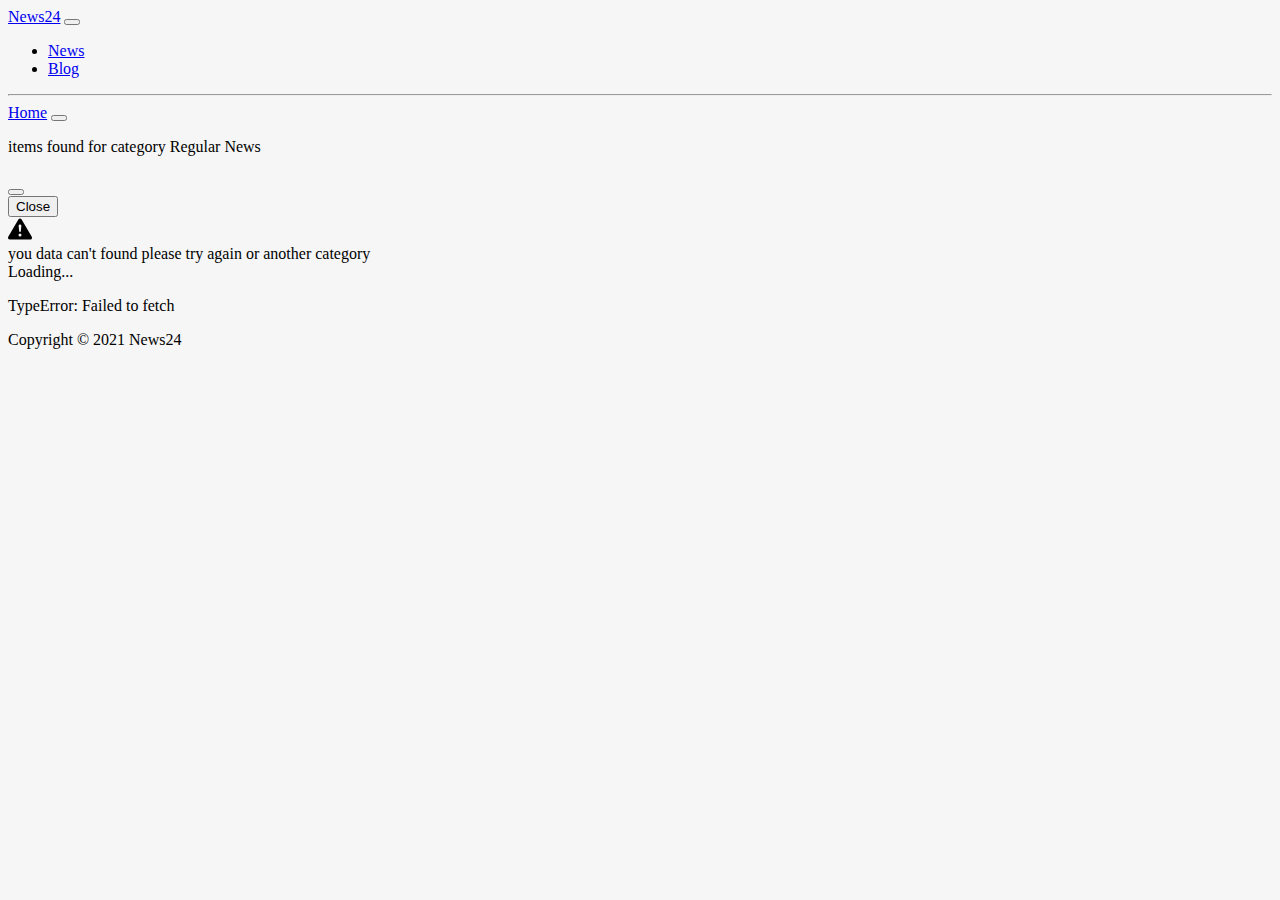
<file: index.html>
<!doctype html>
<html lang="en">
  <head>
    <meta charset="utf-8">
    <meta name="viewport" content="width=device-width, initial-scale=1">
    <title>news24</title>
    <link href="https://cdn.jsdelivr.net/npm/bootstrap@5.2.0/dist/css/bootstrap.min.css" rel="stylesheet" integrity="sha384-gH2yIJqKdNHPEq0n4Mqa/HGKIhSkIHeL5AyhkYV8i59U5AR6csBvApHHNl/vI1Bx" crossorigin="anonymous">
    <link rel="stylesheet" href="style.css">
  </head>
  <body class="bg-color">
    <header>
      <nav class="navbar navbar-expand-lg py-3 bg-light">
        <div class="container">
          <a class="navbar-brand fs-3" href="#">News24</a>
          <button class="navbar-toggler" type="button" data-bs-toggle="collapse" data-bs-target="#navbarSupportedContent" aria-controls="navbarSupportedContent" aria-expanded="false" aria-label="Toggle navigation">
            <span class="navbar-toggler-icon"></span>
          </button>
          <div class="collapse navbar-collapse" id="navbarSupportedContent">
            <ul class="navbar-nav ms-auto mb-lg-0">
              <li class="nav-item">
                <a class="nav-link active" aria-current="page" href="index.html">News</a>
              </li>
              <li class="nav-item">
                <a class="nav-link" href="blog.html">Blog</a>
              </li>
            </ul>
          </div>
        </div>
      </nav>
      <hr class="m-0">
    </header>
    <!-- show all category  -->
    <section class="category">
      <nav class="navbar navbar-expand-lg bg-light">
        <div class="container">
          <a class="navbar-brand" href="#">Home</a>
          <button class="navbar-toggler" type="button" data-bs-toggle="collapse" data-bs-target="#navbarSupportedContent" aria-controls="navbarSupportedContent" aria-expanded="false" aria-label="Toggle navigation">
            <span class="navbar-toggler-icon"></span>
          </button>
          <div class="collapse navbar-collapse" id="navbarSupportedContent">
            <ul class="navbar-nav mb-2 mb-lg-0" id="category">
              
            </ul>
          </div>
        </div>
      </nav>
    </section>
    <!-- show fund news count -->
    <section class="container mt-4">
      <p class="bg-white ps-4 py-3 fs-5 fw-bold"><span id="showNewslength"></span> items found for category <span class="text-primary" id="categoryName">Regular News</span></p>
    </section>
    <!-- show all news by category  -->
    <section class="container">
      <div id="showNews" class="row row-cols-1 row-cols-md-1 g-4">
      </div>
      <!-- show modal -->
      <div class="modal fade" id="exampleModal" tabindex="-1" aria-labelledby="exampleModalLabel"       aria-hidden="true">
        <div class="modal-dialog">
          <div class="modal-content">
            <div class="modal-header">
              <h5 class="modal-title" id="exampleModalLabel"></h5>
              <button type="button" class="btn-close" data-bs-dismiss="modal" aria-label="Close"></button>
            </div>
            <div id="modal" class="modal-body">
              
            </div>
            <div class="modal-footer">
              <button type="button" class="btn btn-secondary" data-bs-dismiss="modal">Close</button>
            </div>
          </div>
        </div>
      </div>
    </section>
    <!-- error show  -->
    <section id="error" class="d-none container mt-4">
      <div class="alert alert-primary d-flex align-items-center" role="alert">
        <svg xmlns="http://www.w3.org/2000/svg" width="24" height="24" fill="currentColor" class="bi bi-exclamation-triangle-fill flex-shrink-0 me-2" viewBox="0 0 16 16" role="img" aria-label="Warning:">
          <path d="M8.982 1.566a1.13 1.13 0 0 0-1.96 0L.165 13.233c-.457.778.091 1.767.98 1.767h13.713c.889 0 1.438-.99.98-1.767L8.982 1.566zM8 5c.535 0 .954.462.9.995l-.35 3.507a.552.552 0 0 1-1.1 0L7.1 5.995A.905.905 0 0 1 8 5zm.002 6a1 1 0 1 1 0 2 1 1 0 0 1 0-2z"/>
        </svg>
        <div>
          you data can't found please try again or another category
        </div>
      </div>
    </section>
    <!-- add spinners -->
    <div id="spinners" class="d-flex justify-content-center d-none">
      <div  class="spinner-border text-primary" role="status">
        <span class="visually-hidden ">Loading...</span>
      </div>
    </div>
    <div class="container">
      <p id="loadErro" class="text-center text-danger"></p>
    </div>
    <!-- footer  -->
    <footer class="mt-4 mb-0">
      <p class="text-center bg-white py-3 mb-0">Copyright &copy; 2021 News24</p>
    </footer>
    <script src="https://cdn.jsdelivr.net/npm/bootstrap@5.2.0/dist/js/bootstrap.bundle.min.js" integrity="sha384-A3rJD856KowSb7dwlZdYEkO39Gagi7vIsF0jrRAoQmDKKtQBHUuLZ9AsSv4jD4Xa" crossorigin="anonymous"></script>
    <script src="app.js"></script>
  </body>
</html>
</file>
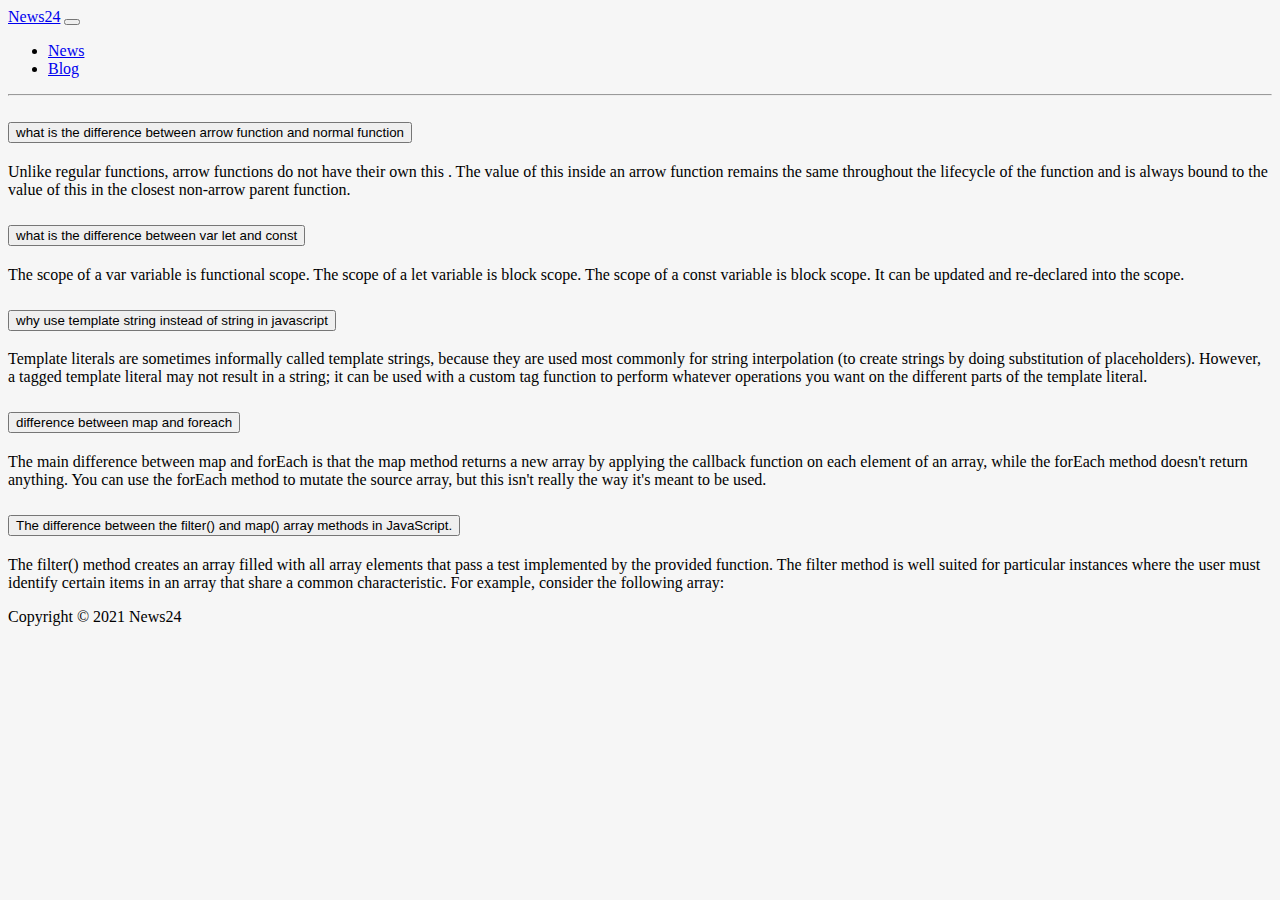
<file: blog.html>
<!doctype html>
<html lang="en">
  <head>
    <!-- Required meta tags -->
    <meta charset="utf-8">
    <meta name="viewport" content="width=device-width, initial-scale=1">

    <!-- Bootstrap CSS -->
    <link href="https://cdn.jsdelivr.net/npm/bootstrap@5.0.2/dist/css/bootstrap.min.css" rel="stylesheet" integrity="sha384-EVSTQN3/azprG1Anm3QDgpJLIm9Nao0Yz1ztcQTwFspd3yD65VohhpuuCOmLASjC" crossorigin="anonymous">
    <link rel="stylesheet" href="style.css">
    <title>news24</title>
  </head>
  <body class="bg-color">
    <header>
        <nav class="navbar navbar-expand-lg py-3 bg-light">
          <div class="container">
            <a class="navbar-brand fs-3" href="#">News24</a>
            <button class="navbar-toggler" type="button" data-bs-toggle="collapse" data-bs-target="#navbarSupportedContent" aria-controls="navbarSupportedContent" aria-expanded="false" aria-label="Toggle navigation">
              <span class="navbar-toggler-icon"></span>
            </button>
            <div class="collapse navbar-collapse" id="navbarSupportedContent">
              <ul class="navbar-nav ms-auto mb-lg-0">
                <li class="nav-item">
                  <a class="nav-link active" aria-current="page" href="index.html">News</a>
                </li>
                <li class="nav-item">
                  <a class="nav-link" href="blog.html">Blog</a>
                </li>
              </ul>
            </div>
          </div>
        </nav>
        <hr class="m-0">
      </header>
      <section class="container my-4">
        <div class="accordion" id="accordionExample">
            <div class="accordion-item">
              <h2 class="accordion-header" id="headingOne">
                <button class="accordion-button text-primary" type="button" data-bs-toggle="collapse" data-bs-target="#collapseOne" aria-expanded="true" aria-controls="collapseOne">
                  what is the difference between arrow function and normal function
                </button>
              </h2>
              <div id="collapseOne" class="accordion-collapse collapse show" aria-labelledby="headingOne" data-bs-parent="#accordionExample">
                <div class="accordion-body">
                  Unlike regular functions, arrow functions do not have their own this . The value of this inside an arrow function remains the same throughout the lifecycle of the function and is always bound to the value of this in the closest non-arrow parent function.
                </div>
              </div>
            </div>
            <div class="accordion-item">
              <h2 class="accordion-header" id="headingTwo">
                <button class="accordion-button collapsed text-primary" type="button" data-bs-toggle="collapse" data-bs-target="#collapseTwo" aria-expanded="false" aria-controls="collapseTwo">
                  what is the difference between var let and const
                </button>
              </h2>
              <div id="collapseTwo" class="accordion-collapse collapse" aria-labelledby="headingTwo" data-bs-parent="#accordionExample">
                <div class="accordion-body">
                  The scope of a var variable is functional scope. The scope of a let variable is block scope. The scope of a const variable is block scope. It can be updated and re-declared into the scope.
                </div>
              </div>
            </div>
            <div class="accordion-item">
              <h2 class="accordion-header" id="headingThree">
                <button class="accordion-button collapsed text-primary" type="button" data-bs-toggle="collapse" data-bs-target="#collapseThree" aria-expanded="false" aria-controls="collapseThree">
                  why use template string instead of string in javascript
                </button>
              </h2>
              <div id="collapseThree" class="accordion-collapse collapse" aria-labelledby="headingThree" data-bs-parent="#accordionExample">
                <div class="accordion-body">
                  Template literals are sometimes informally called template strings, because they are used most commonly for string interpolation (to create strings by doing substitution of placeholders). However, a tagged template literal may not result in a string; it can be used with a custom tag function to perform whatever operations you want on the different parts of the template literal.
                </div>
              </div>
            </div>
            <div class="accordion-item">
              <h2 class="accordion-header" id="headingfour">
                <button class="accordion-button collapsed text-primary" type="button" data-bs-toggle="collapse" data-bs-target="#collapsefour" aria-expanded="false" aria-controls="collapsefour">
                  difference between map and foreach
                </button>
              </h2>
              <div id="collapsefour" class="accordion-collapse collapse" aria-labelledby="headingfour" data-bs-parent="#accordionExample">
                <div class="accordion-body">
                  The main difference between map and forEach is that the map method returns a new array by applying the callback function on each element of an array, while the forEach method doesn't return anything. You can use the forEach method to mutate the source array, but this isn't really the way it's meant to be used.
                </div>
              </div>
            </div>
            <div class="accordion-item">
              <h2 class="accordion-header" id="headingfive">
                <button class="accordion-button collapsed text-primary" type="button" data-bs-toggle="collapse" data-bs-target="#collapsefive" aria-expanded="false" aria-controls="collapsefive">
                  The difference between the filter() and map() array methods in JavaScript.
                </button>
              </h2>
              <div id="collapsefive" class="accordion-collapse collapse" aria-labelledby="headingfive" data-bs-parent="#accordionExample">
                <div class="accordion-body">
                  The filter() method creates an array filled with all array elements that pass a test implemented by the provided function. The filter method is well suited for particular instances where the user must identify certain items in an array that share a common characteristic. For example, consider the following array:
                </div>
              </div>
            </div>
          </div>
      </section>
    
  <!-- footer  -->
  <footer class="mt-4 mb-0">
    <p class="text-center bg-white py-3 mb-0">Copyright &copy; 2021 News24</p>
  </footer>
    <!-- Option 1: Bootstrap Bundle with Popper -->
    <script src="https://cdn.jsdelivr.net/npm/bootstrap@5.0.2/dist/js/bootstrap.bundle.min.js" integrity="sha384-MrcW6ZMFYlzcLA8Nl+NtUVF0sA7MsXsP1UyJoMp4YLEuNSfAP+JcXn/tWtIaxVXM" crossorigin="anonymous"></script>

   
  </body>
</html>
</file>
<file: style.css>
.bg-color{
    background-color: #F6F6F6;
}
.category-btn{
    cursor: pointer;
    margin-left: 37px;
}
.category-btn:hover{
    color: #5D5FEF;
    background-color: #eeefff;
}

.card:hover{
    transform: scale(1.05);
    transition: all ease-in-out 2s;
    cursor: pointer;
}
</file>
